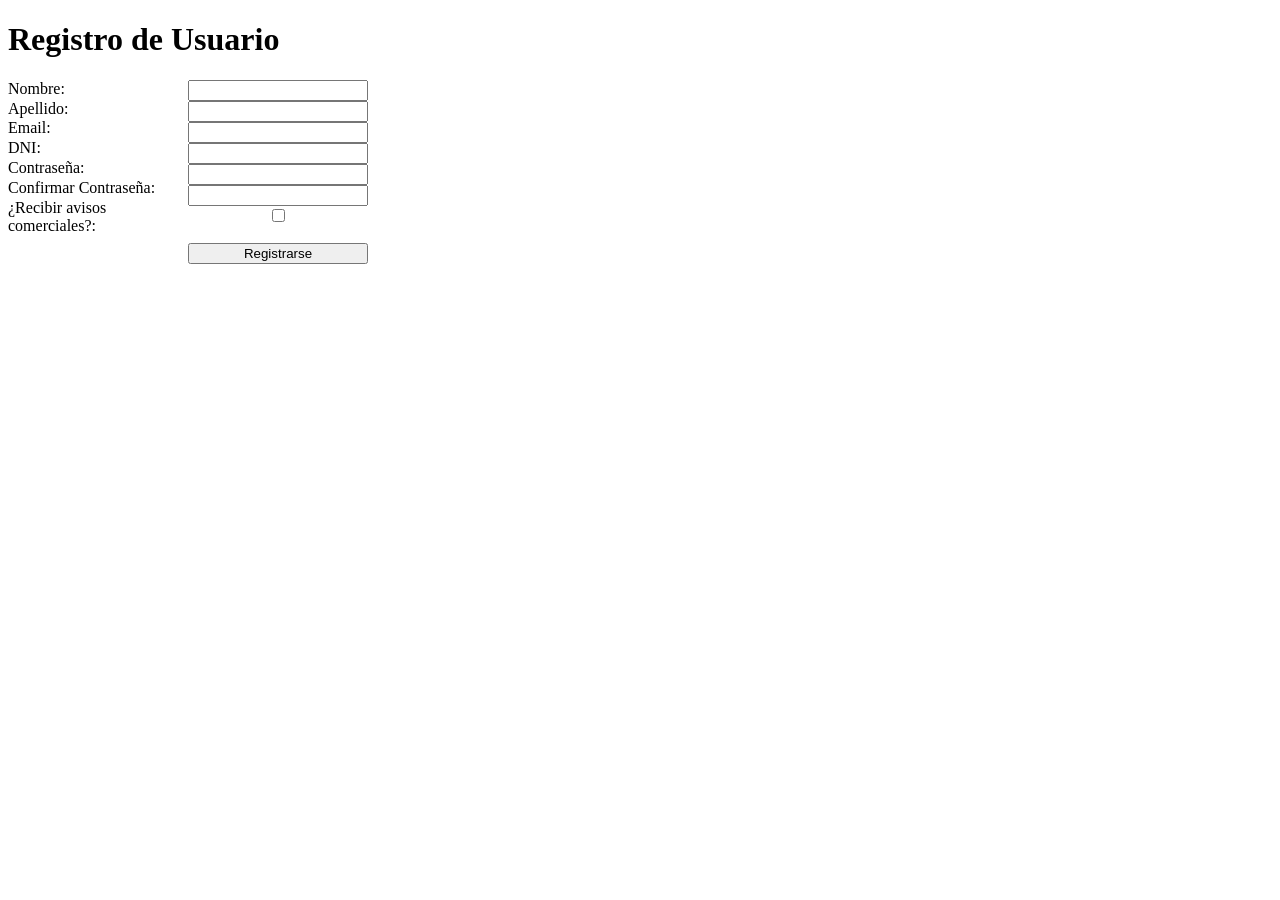
<file: Validacion/index.html>
<!DOCTYPE html>
<html lang="en">

<head>
    <meta charset="UTF-8">
    <meta name="viewport" content="width=device-width, initial-scale=1.0">
    <title>Document</title>
    <link rel="stylesheet" href="idx.css">
    <script src="idx.js"></script>
</head>

<body>
    <h1>Registro de Usuario</h1>

    <form  class="contenedor" action="" method="post">
            <section class="texto">
                <label>Nombre: </label>
                <label>Apellido: </label>
                <label>Email: </label>
                <label>DNI: </label>
                <label>Contraseña: </label>
                <label>Confirmar Contraseña: </label>
                <label>¿Recibir avisos comerciales?: </label>
            </section>
            <section class="campos">
                <input name="nombre" type="text"\>
                <input name="apellidos" type="text"\>
                <input name="email" type="text"\>
                <input name="dni" type="text"\>
                <input name="contrasenia" type="text"\>
                <input name="confContrasenia" type="text"\>
                <input name="avisos" type="checkbox"\>
                <br>
                <button>Registrarse</button>
            </section>
            <section class="camposVacios">
                <span name="nombreError"></span>
                <span name="apellidosError"></span>
                <span name="emailError"></span>
                <span name="dniError"></span>
                <span name="contraseniaError"></span>
                <span name="confContraseniaError"></span>
                <span name="avisosError"></span>
            </section>
    </form>
</body>

</html>
</file>
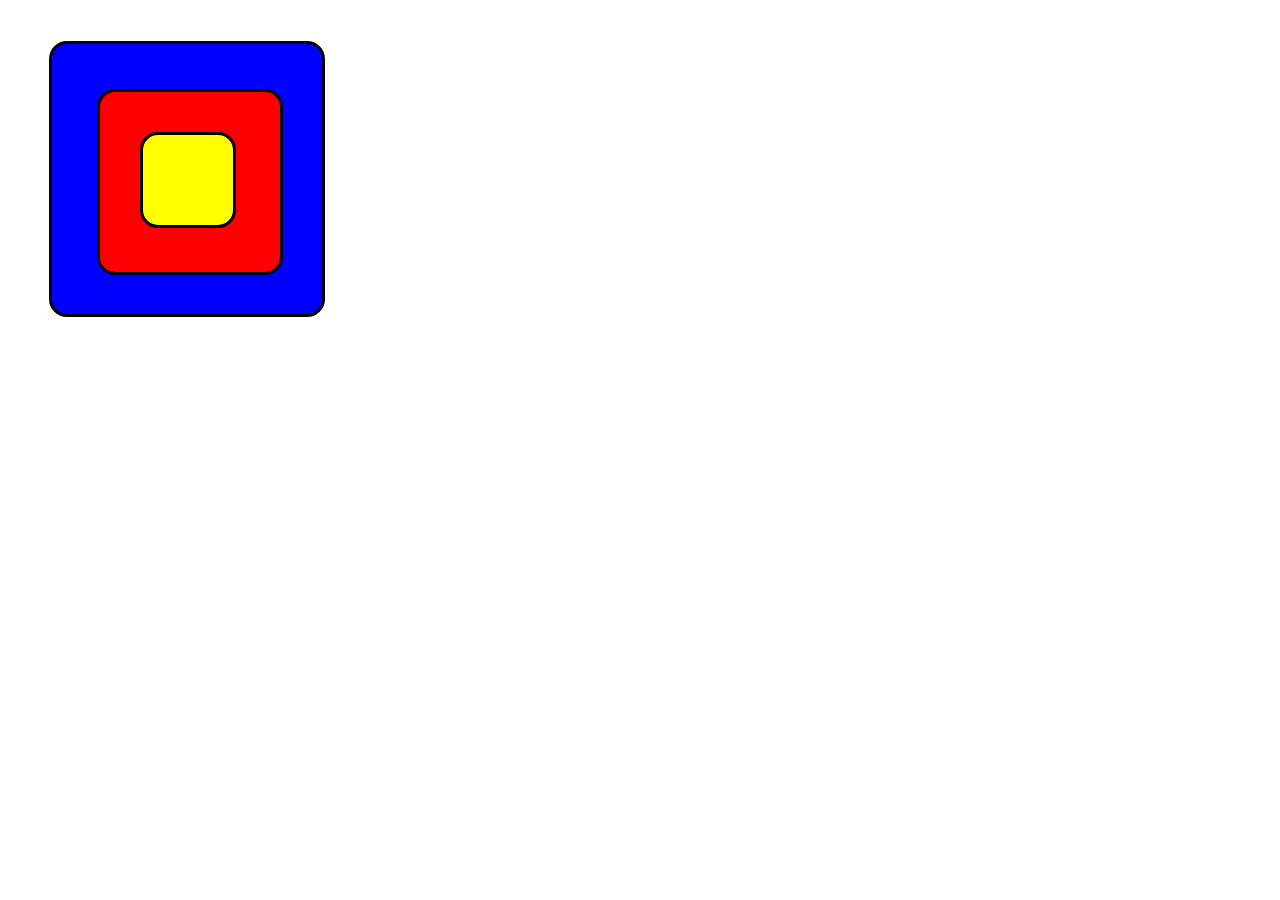
<file: testeis/test/index.html>
<!DOCTYPE html>
<html lang="en">
<head>
    <meta charset="UTF-8">
    <meta name="viewport" content="width=device-width, initial-scale=1.0">
    <title>Document</title>
    <script src="idx.js" defer></script>
    <link rel="stylesheet" href="idx.css">
</head>
<body>
    <div id="CajaEX">
        <div id="CajaMID">
            <div id="CajaIN">

            </div>
        </div>
    </div>
</body>
</html>
</file>
<file: Validacion/idx.css>
.camposVacios{
    display: flex;
    flex-direction: column;
}
.contenedor{
    display: flex;   
}
.texto{
    display: flex;
    width: 20vh;
    flex-direction: column;
}
.campos{
    display: flex;
    flex-direction: column;
    width: 20vh;
}
.Error{
    color: red;
    background-color: rgba(231, 1, 1, 0.267);
}
label,span{
    height: 2.2vh;
}
</file>
<file: testeis/test/idx.css>
#CajaEX{
    height: 30vh;
    width: 30vh;
    margin: 4.5vh;
    border: solid black 3px;
    border-radius: 2vh;
    background-color: blue;
}
#CajaMID{
    height: 20vh;
    width: 20vh;
    margin: 5vh;
    border: solid black 3px;
    border-radius: 2vh;
     background-color: red;
}
#CajaIN{
    height: 10vh;
    width: 10vh;
    margin: 4.5vh;
    border: solid black 3px;
    border-radius: 2vh;
     background-color: yellow;
}
</file>
